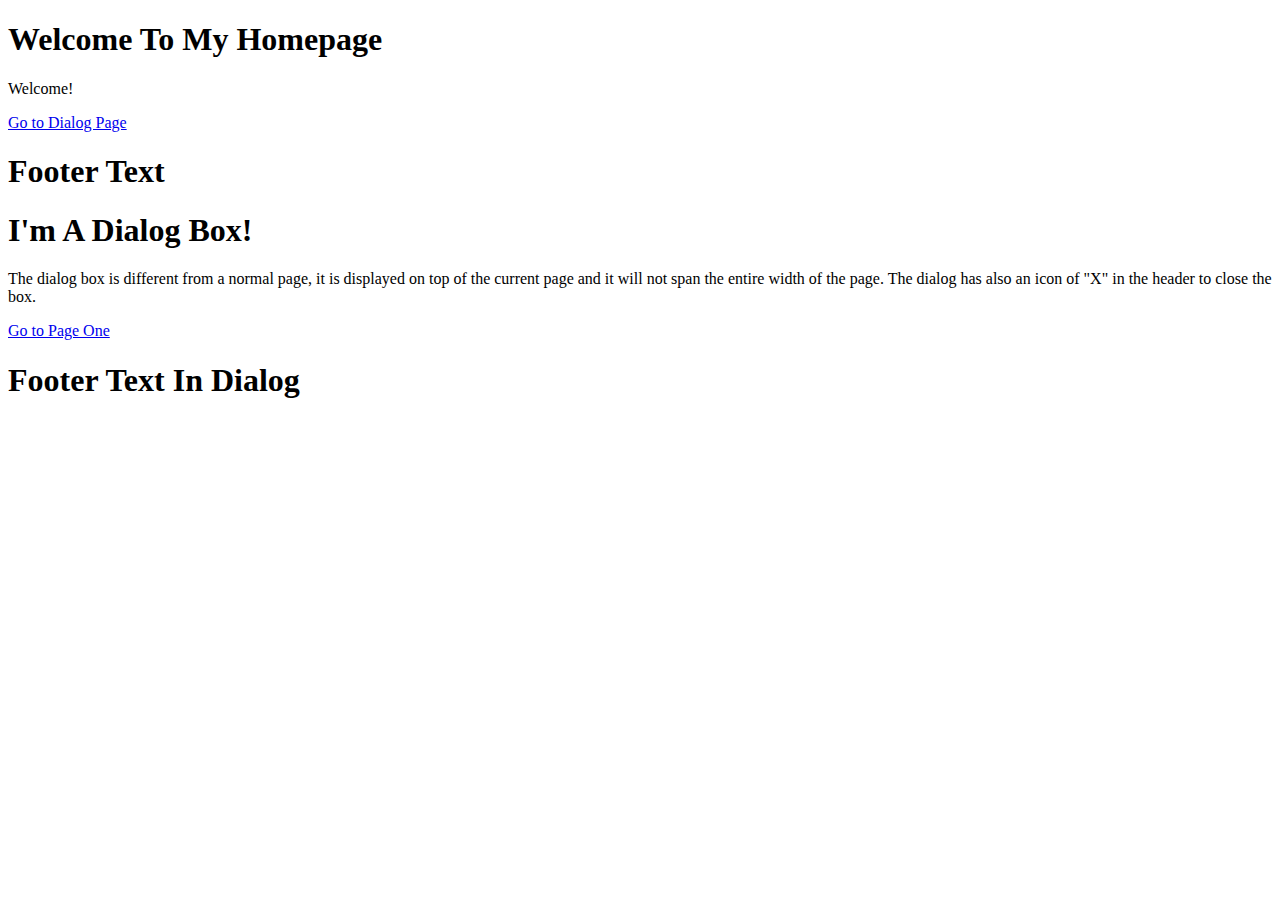
<file: opdracht1/bestelknop.html>
<!DOCTYPE html>
<html lang="en">
<head>
    <meta charset="UTF-8">
    <title>bestelknop</title>
</head>
<body>


<div data-role="page" id="pageone">
    <div data-role="header">
        <h1>Welcome To My Homepage</h1>
    </div>

    <div data-role="main" class="ui-content">
        <p>Welcome!</p>
        <a href="#pagetwo">Go to Dialog Page</a>
    </div>

    <div data-role="footer">
        <h1>Footer Text</h1>
    </div>
</div>

<div data-role="page" data-dialog="true" id="pagetwo">
    <div data-role="header">
        <h1>I'm A Dialog Box!</h1>
    </div>

    <div data-role="main" class="ui-content">
        <p>The dialog box is different from a normal page, it is displayed on top of the current page and it will not span the entire width of the page. The dialog has also an icon of "X" in the header to close the box.</p>
        <a href="#pageone">Go to Page One</a>
    </div>

    <div data-role="footer">
        <h1>Footer Text In Dialog</h1>
    </div>
</div>

</body>
</html>
</file>
